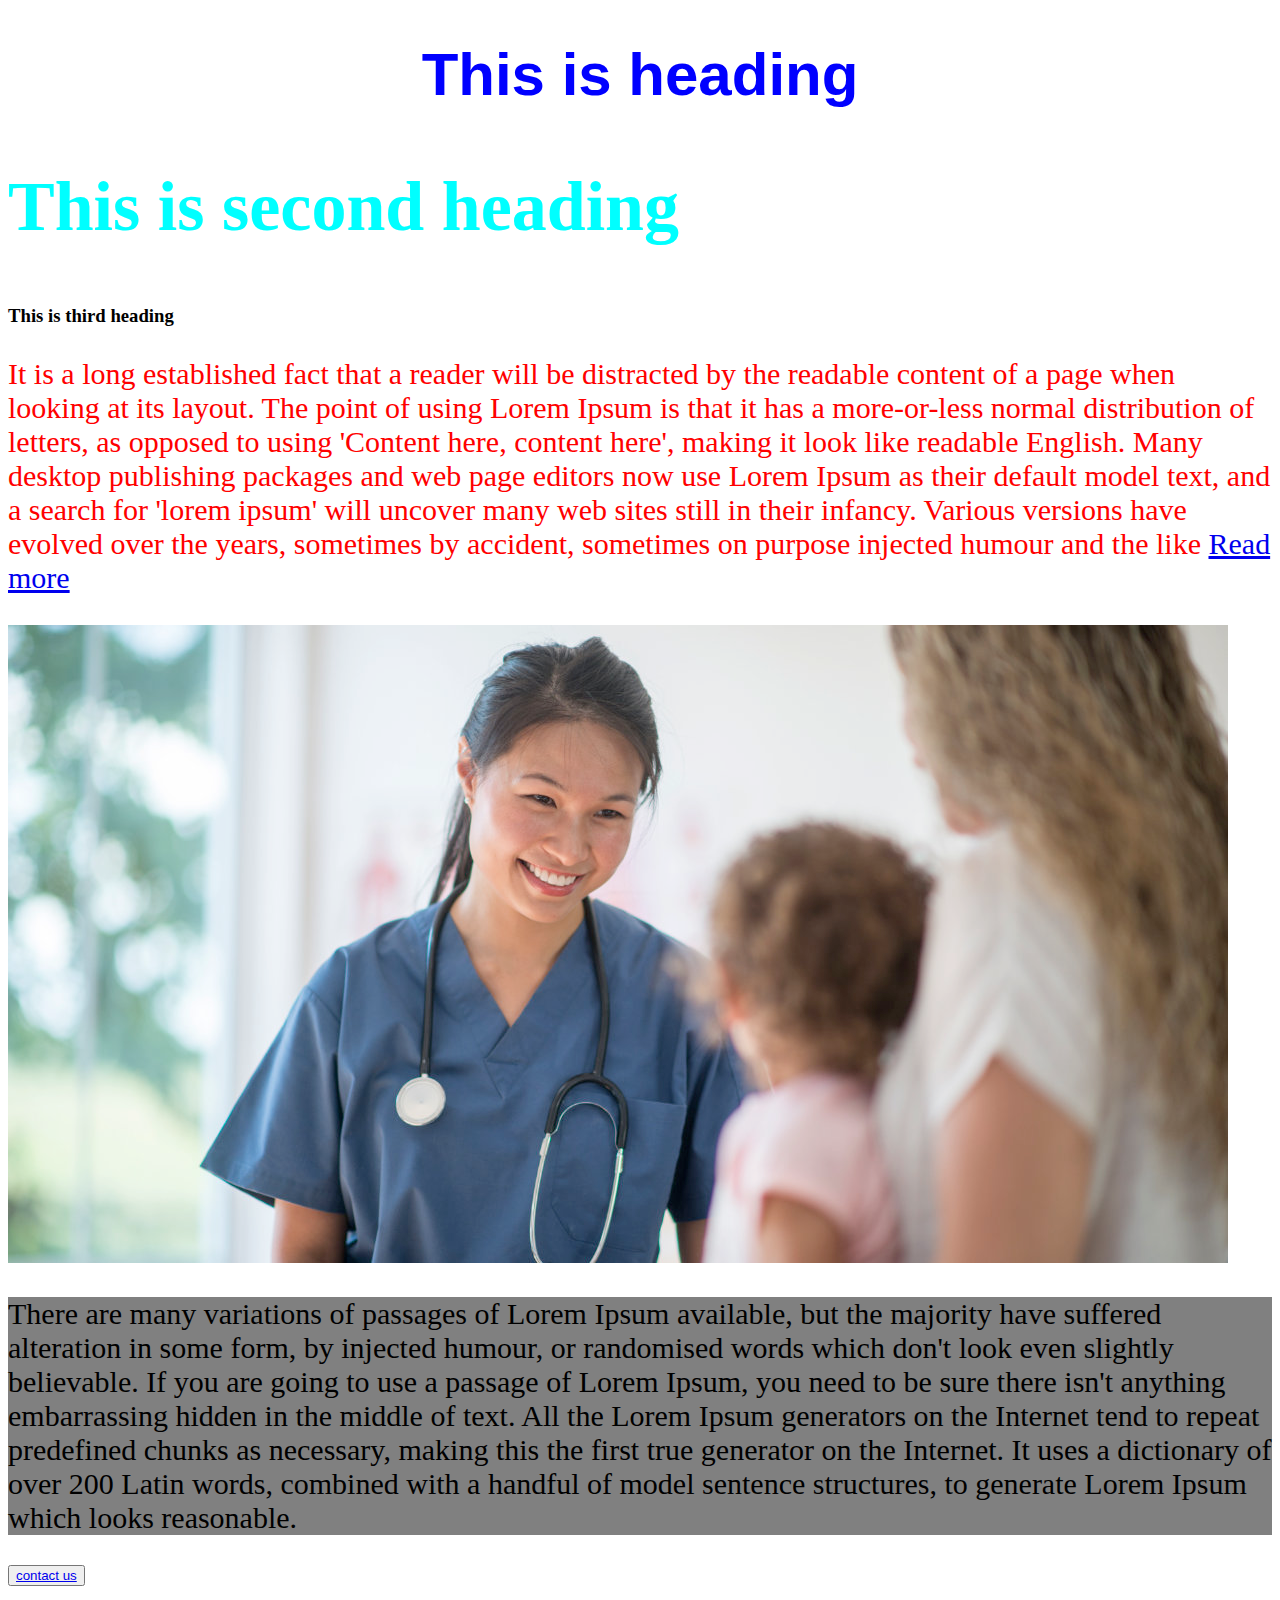
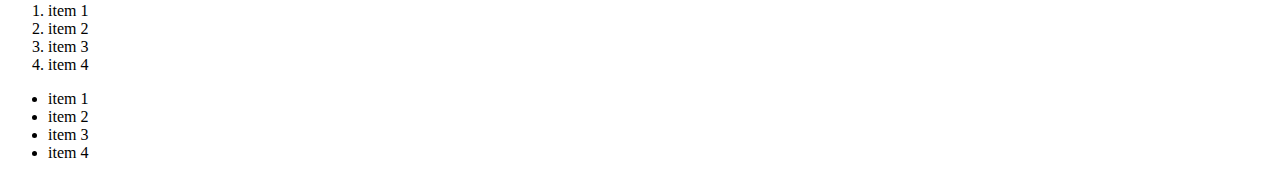
<file: html css/index.html>
<!DOCTYPE html>
<html lang="en">
<head>
    <meta charset="UTF-8">
    <meta name="viewport" content="width=device-width, initial-scale=1.0">
    <title> Text Document</title>
    <link rel="stylesheet" href="Css/style.css">

</head>
<body>

    <h1>This is heading</h1>
    <h2 style="color: aqua; font-size: 70px; font-weight: bold;">This is second heading</h2>
    <h3>This is third heading</h3>
    <p class="intro" id="para1">It is a long established fact that a reader will be distracted by the readable content of a page when looking at its layout. The point of using Lorem Ipsum is that it has a more-or-less normal distribution of letters, as opposed to using 'Content here, content here', making it look like readable English. Many desktop publishing packages and web page editors now use Lorem Ipsum as their default model text, and a search for 'lorem ipsum' will uncover many web sites still in their infancy. Various versions have evolved over the years, sometimes by accident, sometimes on purpose injected humour and the like <a href="#">Read more</a></p>

    <img src="Images/gallery1.jpg" alt="">

    <p class="intro" id="para2">There are many variations of passages of Lorem Ipsum available, but the majority have suffered alteration in some form, by injected humour, or randomised words which don't look even slightly believable. If you are going to use a passage of Lorem Ipsum, you need to be sure there isn't anything embarrassing hidden in the middle of text. All the Lorem Ipsum generators on the Internet tend to repeat predefined chunks as necessary, making this the first true generator on the Internet. It uses a dictionary of over 200 Latin words, combined with a handful of model sentence structures, to generate Lorem Ipsum which looks reasonable.</p>

    <button><a href="#">contact us</a></button>

    <ol>
        <li>item 1</li>
        <li>item 2</li>
        <li>item 3</li>
        <li>item 4</li>
    </ol>

    <ul>
        <li>item 1</li>
        <li>item 2</li>
        <li>item 3</li>
        <li>item 4</li>
    </ul>
    
    
</body>
</html>
</file>
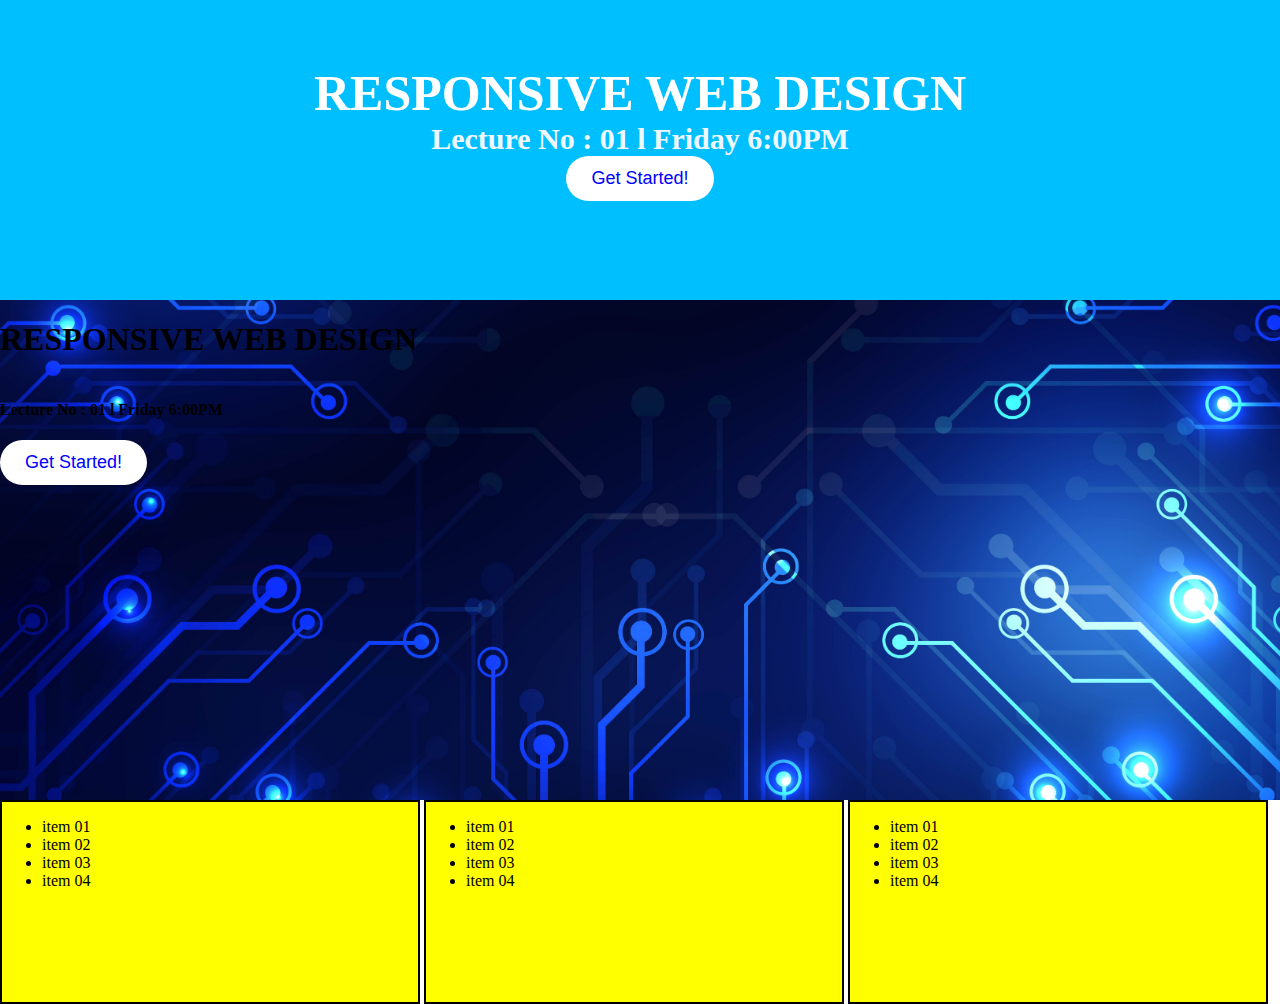
<file: html css/index2.html>
<!DOCTYPE html>
<html lang="en">
<head>
    <meta charset="UTF-8">
    <meta name="viewport" content="width=device-width, initial-scale=1.0">
    <title>Responsive Web Design</title>
    <link rel="stylesheet" href="Css/style2.css">
</head>
<body>

<div class="Banner">
    <h1>RESPONSIVE WEB DESIGN</h1>
    <h4>Lecture No  : 01 l Friday 6:00PM</h4>
    <button class="btnA"><a href="#">Get Started!</a></button>

</div> 
<div class="Banner2">
    <h1>RESPONSIVE WEB DESIGN</h1>
    <h4>Lecture No  : 01 l Friday 6:00PM</h4>
    <button class="btnA"><a href="#">Get Started!</a></button>
</div> 
<div class="Box1">
    <ul>
        <li>item 01</li>
        <li>item 02</li>
        <li>item 03</li>
        <li>item 04</li>
    </ul>
</div>
<div class="Box2">
    <ul><li>item 01</li>
        <li>item 02</li>
        <li>item 03</li>
        <li>item 04</li>
    </ul>
</div>
<div class="Box3">
    <ul><li>item 01</li>
        <li>item 02</li>
        <li>item 03</li>
        <li>item 04</li>
    </ul>

</div>  
    
</body>
</html>
</file>
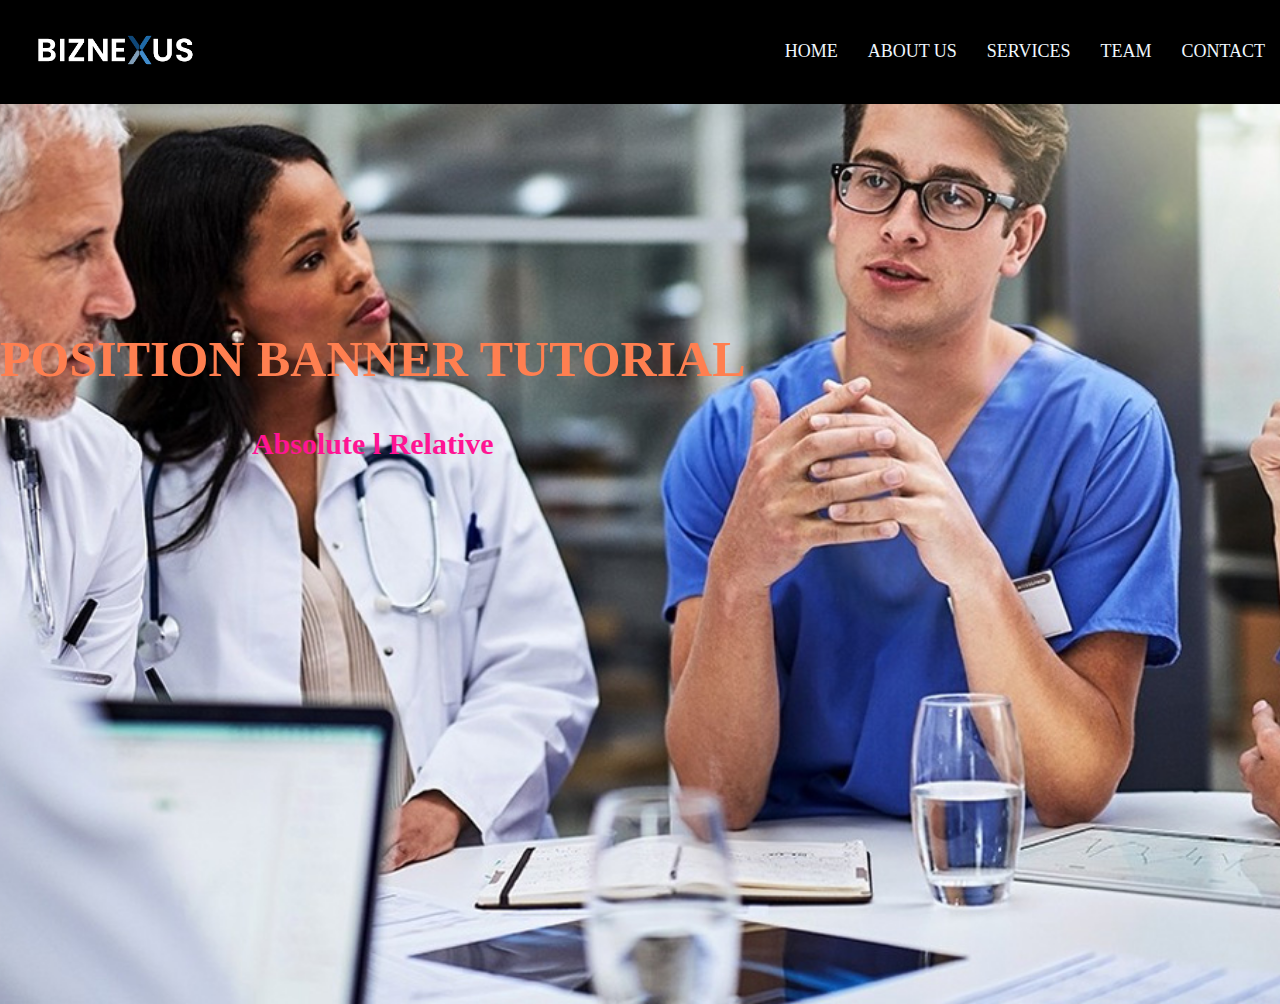
<file: html css/NavBar.html>
<!DOCTYPE html>
<html lang="en">
<head>
    <meta charset="UTF-8">
    <meta name="viewport" content="width=device-width, initial-scale=1.0">
    <title>Float + Navigation Bar</title>
    <link rel="stylesheet" href="Css/style3.css">
</head>
<body>
    <div class="NavBar">
        <img src="Images/images.png" alt="">
        <ul>
            <li><a href="#">HOME</a></li>
            <li><a href="#">ABOUT US</a></li>
            <li><a href="#">SERVICES</a></li>
            <li><a href="#">TEAM</a></li>
            <li><a href="#">CONTACT</a></li>
        </ul>
    </div>

    <div class="Banner1">
        <div class="overlay"></div>
        <div class="BannerContent">
            <h1>POSITION BANNER TUTORIAL</h1>
            <h4>Absolute l Relative</h4>
        </div>
    </div>
    <!-- <div class="DisplayInlineBlock">
        <div class="box1"></div>
        <div class="box2"></div>
    </div>
    <div class="DisplayFloat">
        <div class="f1"></div>
        <div class="f2"></div>
        <div class="f3"></div>
        <div class="f4"></div>
    </div> -->
</body>
</html>
</file>
<file: html css/Css/style.css>
h1{color: blue;
text-align: center;
font-size: 60px;
font-weight: bold;
font-family: 'Roboto', sans-serif;
}

.intro{
    font-size: 30px;
}


#para1{
    color: red;
}

#para2{
    background-color: grey;
}
</file>
<file: html css/Css/style2.css>
body{margin: 0%;}
.Banner{
    background-color: deepskyblue;
    max-height: 300px;
    text-align: center;
    height: 300px;
    margin: 0%;
}

.Banner>h1{
    color: white;
    font-size: 50px;
    font-weight: 700;
    padding-top: 5%;
    margin-block-start: 0%;
    margin-block-end: 0%;
    margin-inline-end: 0%;
    margin-inline-start: 0%;
} 
.Banner>h4{
    color: aliceblue;
    font-size: 30px;
    font-weight: 700;
    margin-block-start: 0%;
    margin-block-end: 0%;
    margin-inline-end: 0%;
    margin-inline-start: 0%;
} 
.btnA{
    background-color:white;
    border: none;
    padding: 12px 25px;
    border-radius: 25px;
}
.btnA>a{
    color: blue;
    font-size: 18px;
    text-decoration: none;
}
.Banner2{
    background-image: url(../Images/abstract-technology-banner.jpg);
    background-position: center center;
    background-repeat: no-repeat;
    background-size: cover;
    height: 500px;
    margin: 0%;

}
.Banner2>h1{
    display: inline-block;
}

.Box1, .Box2, .Box3{
    height: 200px;
    border: 2px solid black;
    background-color: yellow;
    width: 32.5%;
    display: inline-block;
    vertical-align: top;

}
</file>
<file: html css/Css/style3.css>
body{
    margin: 0%;
}
.NavBar{
    background-color:  black;
    overflow: none;

}
.NavBar>img{
    height: 70px;
    padding: 15px 10px;
}
.NavBar>ul{
    list-style: none;
    float: right;
}
.NavBar>ul>li{
    float: left;
}
.NavBar>ul>li>a{
    display: block;
    padding: 25px 15px;
    text-decoration: none;
    color: aliceblue;
    font-size: 18px;
}
.NavBar>ul>li>a:hover{
    background-color: cadetblue;
    color: black;
}



/* .box1{
    background-color: red;
    height: 200px;
    width: 49.8%;
    display: inline-block; 
}
.box2{
    background-color: green;
    height: 200px;
    width: 49.8%;
    display: inline-block;
}
.f1, .f2, .f3, .f4{
    height: 200px;
    width: 25%; 
    float: left;
}
.f1{
    background-color: cyan;
}
.f2{
    background-color: rgb(0, 102, 255);
}
.f3{
    background-color: rgb(161, 91, 181);
}
.f4{
    background-color: rgb(255, 0, 123);
} */

.Banner1{
    margin-block-start: 0%;
    margin-block-end: 0%;
    background-image: url(../Images/gallery4.jpg);
    background-position: center;
    background-repeat: no-repeat;
    background-size: cover;
    height: 900px;
    position: relative;
}
.overlay{
    background-color: black;
    height: 900px;
    opacity: 0.7;
    position: absolute;
}
.BannerContent{
    padding-top: 15%;
    text-align: center;
    position: absolute;
}
.BannerContent>h1{
    color: coral;
    font-size: 50px;
    font-weight: 700;
}
.BannerContent>h4{
    color: deeppink;
    font-size: 30px;
    font-weight: 700;
}
</file>
